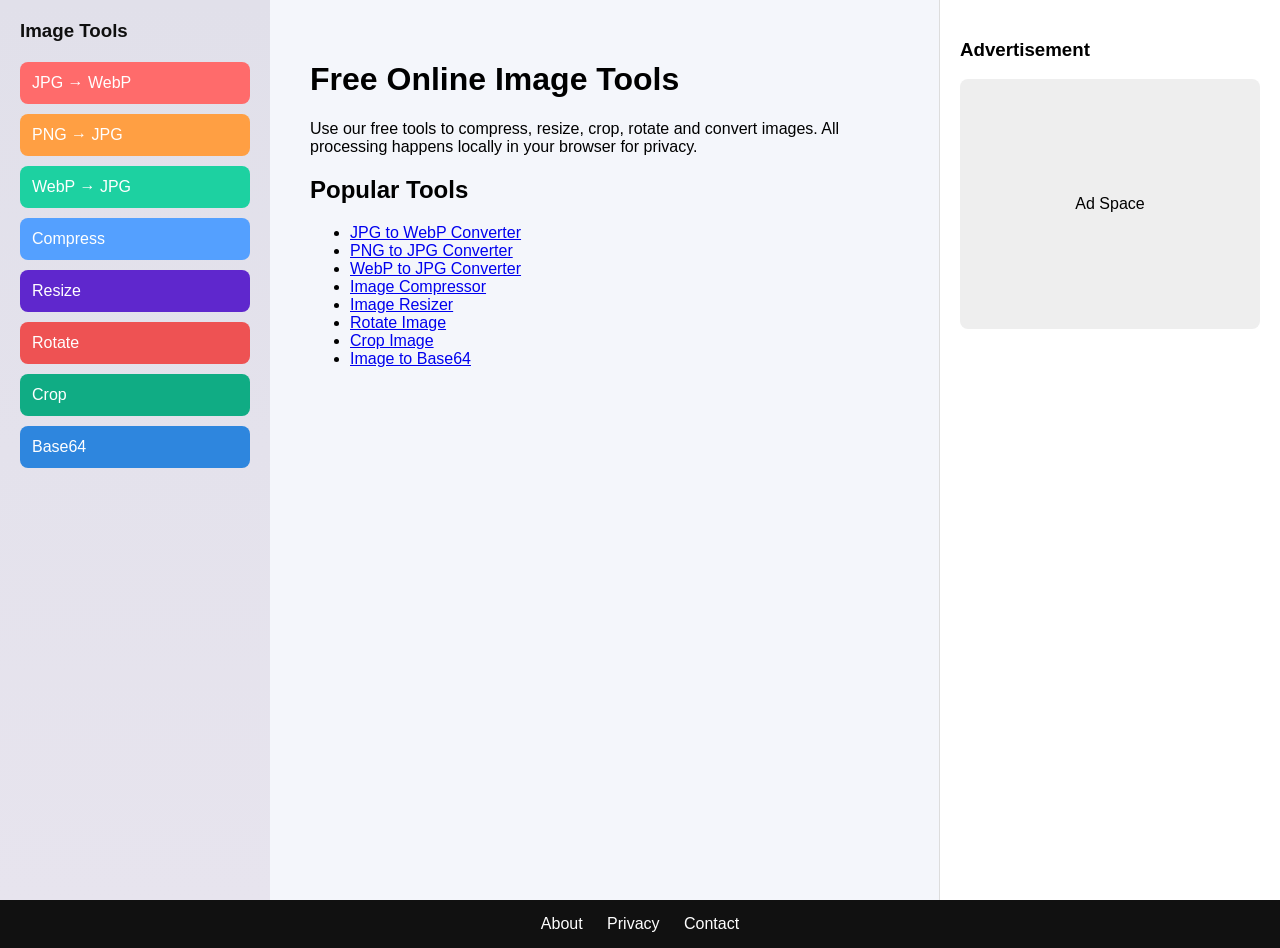
<file: image-tools/index.html>
<!DOCTYPE html>
<html>

<head>

<meta charset="UTF-8">

<title>Free Online Image Tools</title>

<meta name="description" content="Free online image tools to compress, resize, convert and edit images.">

<link rel="stylesheet" href="css/style.css">

</head>

<body>

<div class="layout">

<!-- SIDEBAR -->

<div class="sidebar" id="sidebar"></div>

<!-- MAIN CONTENT -->

<div class="workspace">

<h1>Free Online Image Tools</h1>

<p>
Use our free tools to compress, resize, crop, rotate and convert images.
All processing happens locally in your browser for privacy.
</p>

<h2>Popular Tools</h2>

<ul>

<li><a href="tools/jpg-to-webp.html">JPG to WebP Converter</a></li>

<li><a href="tools/png-to-jpg.html">PNG to JPG Converter</a></li>

<li><a href="tools/webp-to-jpg.html">WebP to JPG Converter</a></li>

<li><a href="tools/image-compressor.html">Image Compressor</a></li>

<li><a href="tools/image-resizer.html">Image Resizer</a></li>

<li><a href="tools/image-rotate.html">Rotate Image</a></li>

<li><a href="tools/image-crop.html">Crop Image</a></li>

<li><a href="tools/image-base64.html">Image to Base64</a></li>

</ul>

</div>

<!-- ADS -->

<div class="ads">

<h3>Advertisement</h3>

<div class="adbox">

Ad Space

</div>

</div>

</div>

<footer>

<a href="about.html">About</a>

<a href="privacy.html">Privacy</a>

<a href="contact.html">Contact</a>

</footer>


<script src="js/layout.js"></script>

</body>

</html>
</file>
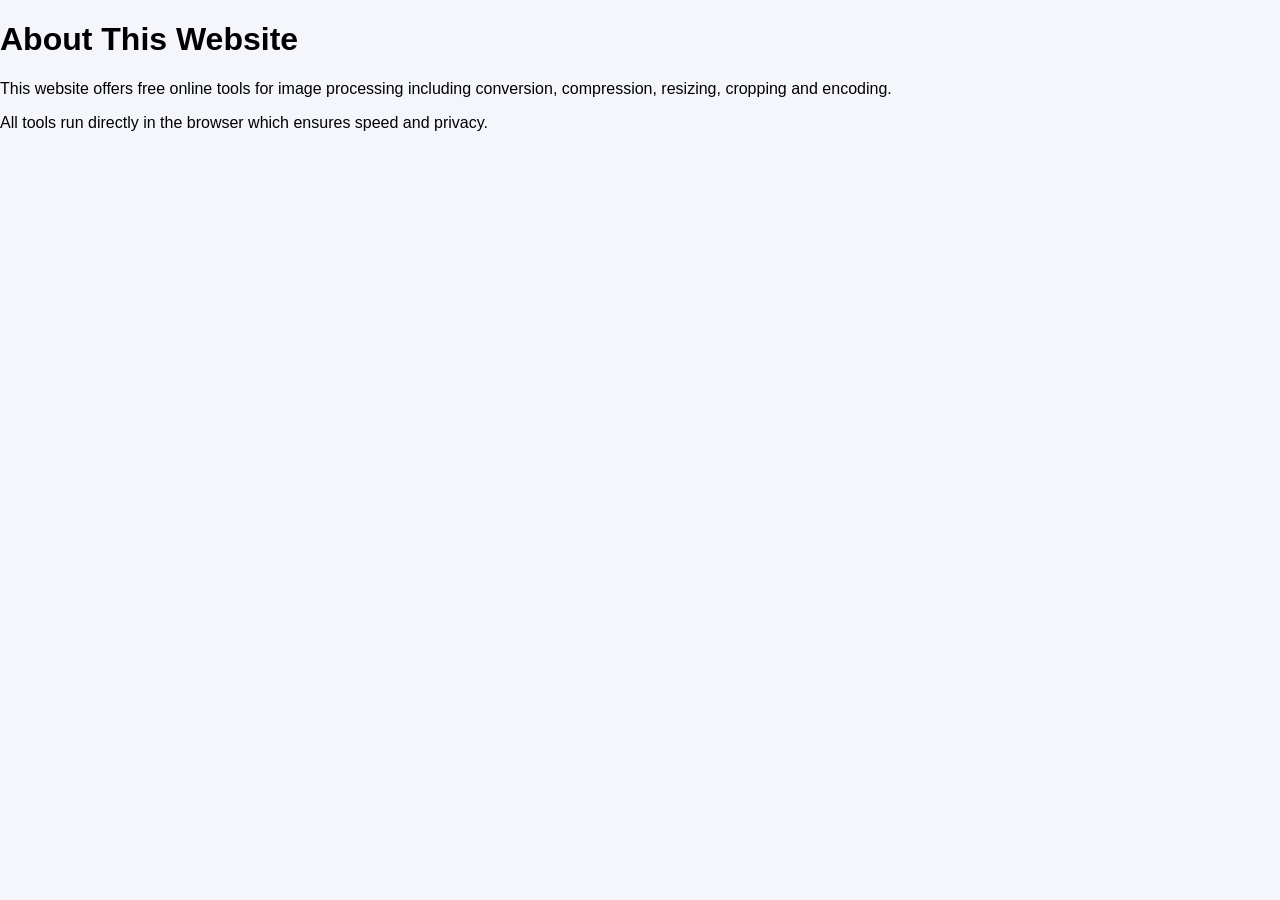
<file: image-tools/about.html>
<!DOCTYPE html>
<html>

<head>

<title>About</title>

<link rel="stylesheet" href="css/style.css">

</head>

<body>

<h1>About This Website</h1>

<p>
This website offers free online tools for image processing including conversion,
compression, resizing, cropping and encoding.
</p>

<p>
All tools run directly in the browser which ensures speed and privacy.
</p>

</body>
</html>
</file>
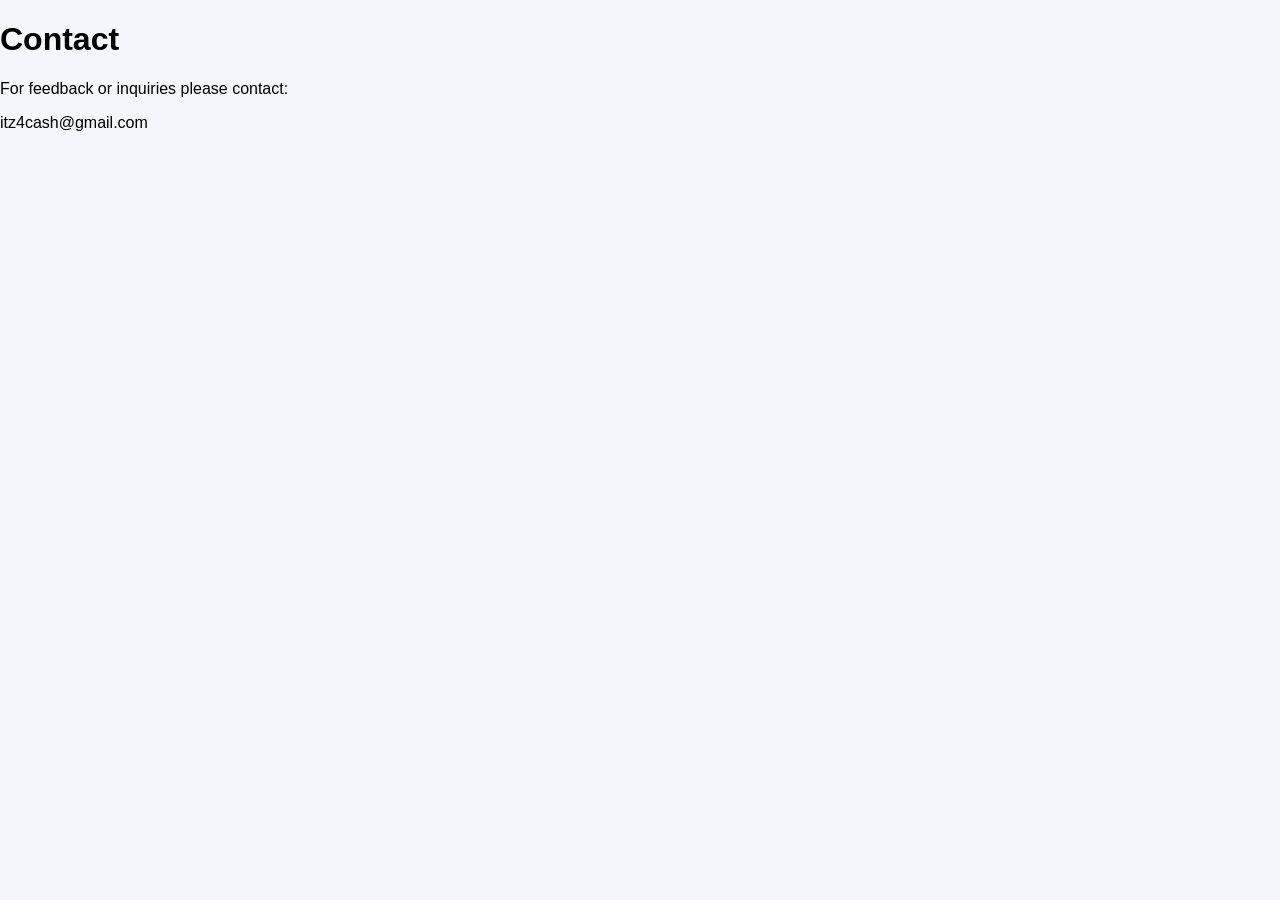
<file: image-tools/contact.html>
<!DOCTYPE html>
<html>

<head>

<title>Contact</title>

<link rel="stylesheet" href="css/style.css">

</head>

<body>

<h1>Contact</h1>

<p>
For feedback or inquiries please contact:
</p>

<p>
itz4cash@gmail.com
</p>

</body>
</html>
</file>
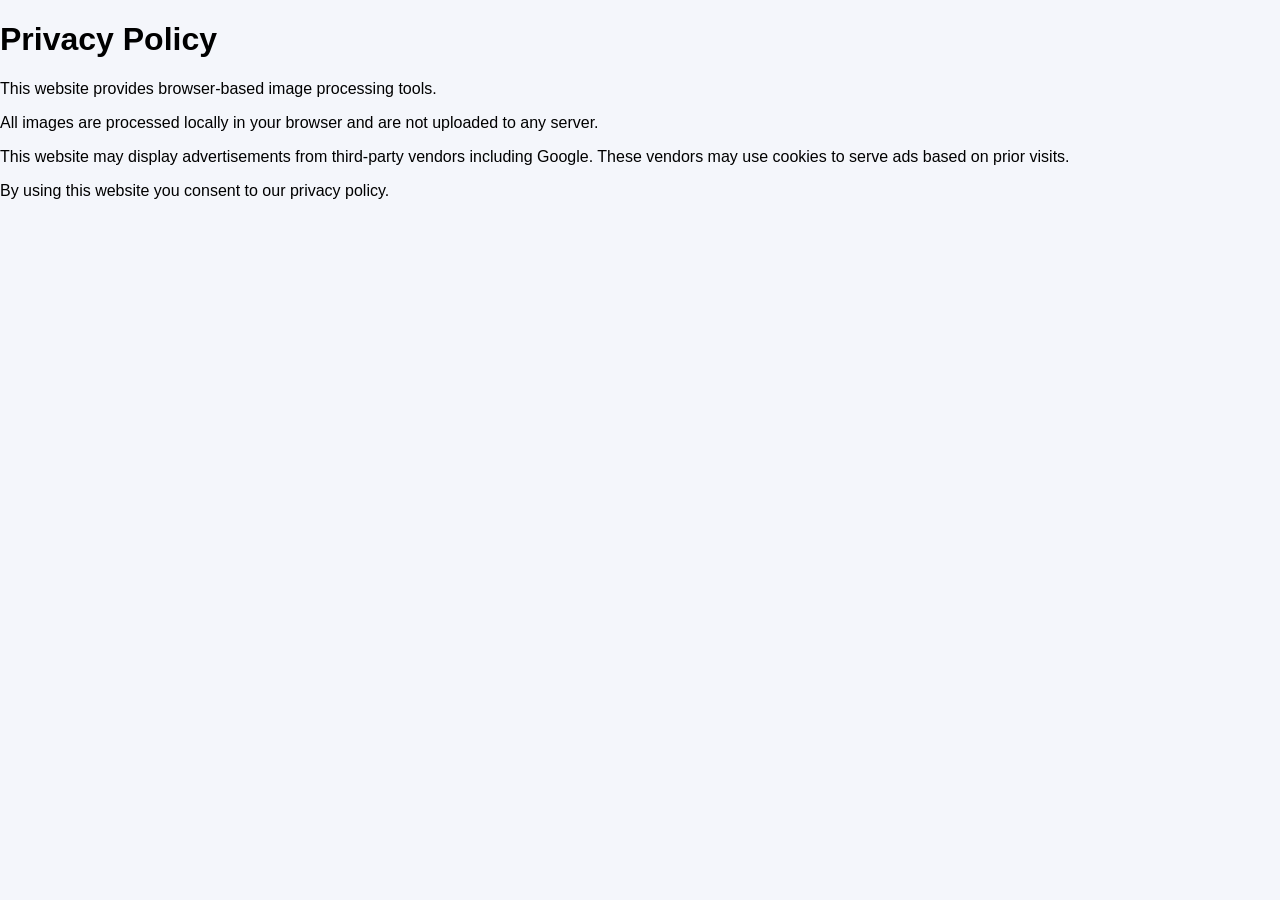
<file: image-tools/privacy.html>
<!DOCTYPE html>
<html>

<head>

<title>Privacy Policy</title>

<link rel="stylesheet" href="css/style.css">

</head>

<body>

<h1>Privacy Policy</h1>

<p>
This website provides browser-based image processing tools.
</p>

<p>
All images are processed locally in your browser and are not uploaded to any server.
</p>

<p>
This website may display advertisements from third-party vendors including Google.
These vendors may use cookies to serve ads based on prior visits.
</p>

<p>
By using this website you consent to our privacy policy.
</p>

</body>
</html>
</file>
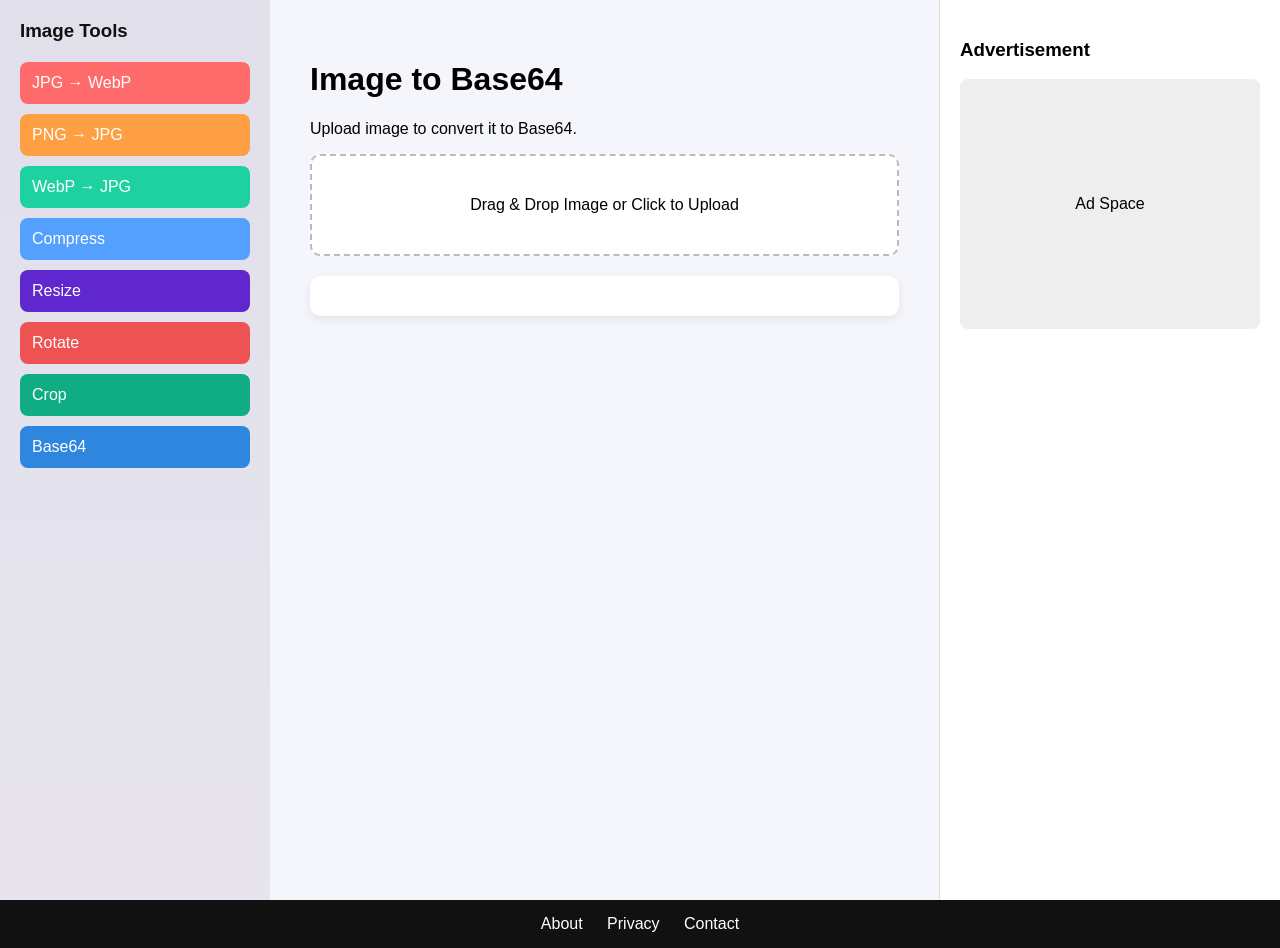
<file: image-tools/tools/image-base64.html>
<!DOCTYPE html>
<html>

<head>

<meta charset="UTF-8">
<title>Image to Base64</title>

<link rel="stylesheet" href="../css/style.css">

</head>

<body>

<div class="layout">

<div class="sidebar" id="sidebar"></div>

<div class="workspace">

<h1>Image to Base64</h1>

<p>Upload image to convert it to Base64.</p>

<div id="upload" class="upload">
Drag & Drop Image or Click to Upload
</div>

<div id="info"></div>

<div class="result" id="result"></div>

</div>

<div class="ads">

<h3>Advertisement</h3>

<div class="adbox">Ad Space</div>

</div>

</div>

<footer>

<a href="../about.html">About</a>
<a href="../privacy.html">Privacy</a>
<a href="../contact.html">Contact</a>

</footer>

<script src="../js/layout.js"></script>

</body>
</html>
</file>
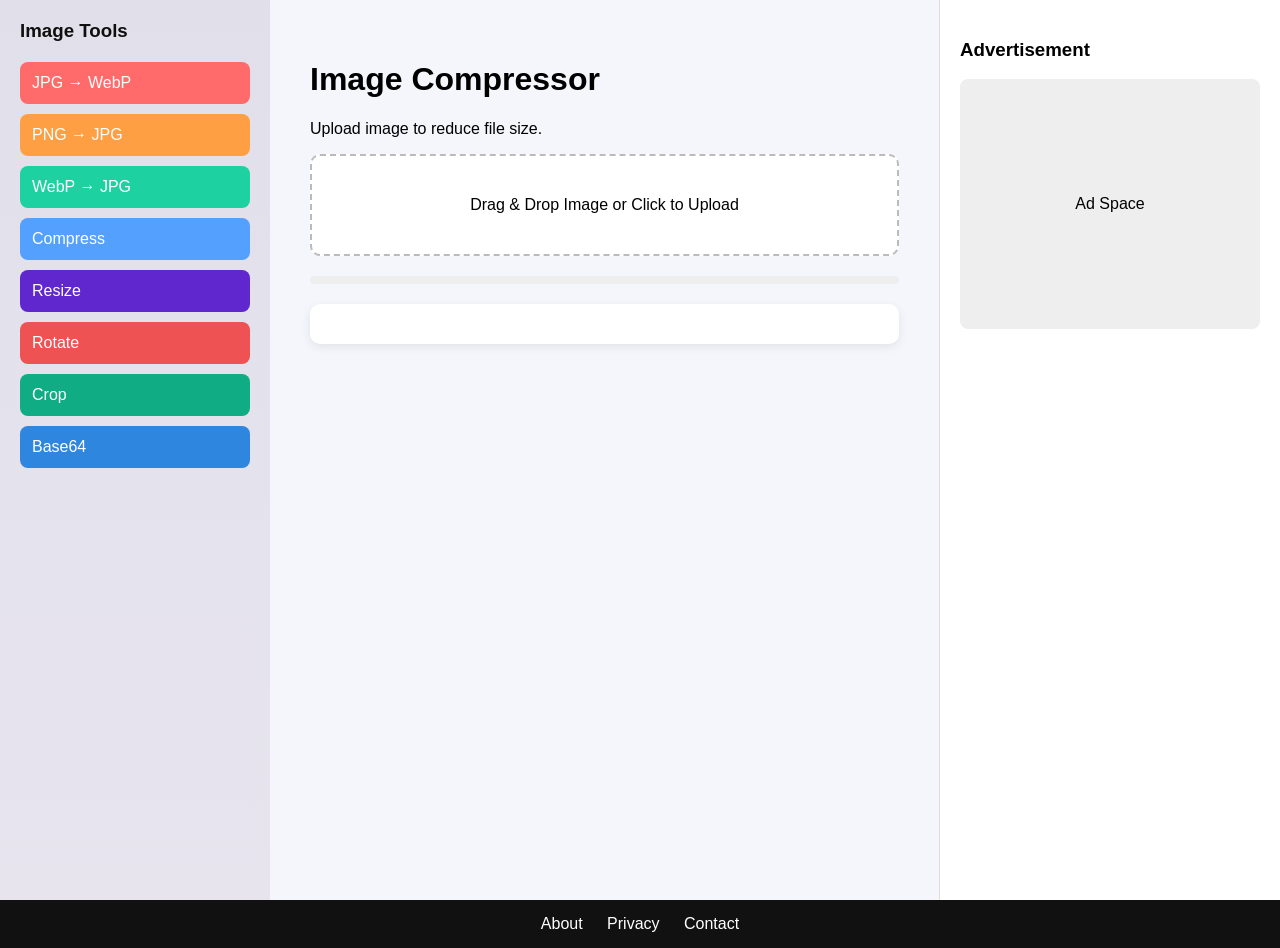
<file: image-tools/tools/image-compressor.html>
<!DOCTYPE html>
<html>

<head>

<meta charset="UTF-8">
<title>Image Compressor</title>

<link rel="stylesheet" href="../css/style.css">

</head>

<body>

<div class="layout">

<div class="sidebar" id="sidebar"></div>

<div class="workspace">

<h1>Image Compressor</h1>

<p>Upload image to reduce file size.</p>

<div id="upload" class="upload">
Drag & Drop Image or Click to Upload
</div>

<div id="info"></div>

<div class="progress">
<div id="bar"></div>
</div>

<div id="result" class="result"></div>

</div>

<div class="ads">

<h3>Advertisement</h3>

<div class="adbox">Ad Space</div>

</div>

</div>

<footer>

<a href="../about.html">About</a>
<a href="../privacy.html">Privacy</a>
<a href="../contact.html">Contact</a>

</footer>

<script src="../js/layout.js"></script>

</body>
</html>
</file>
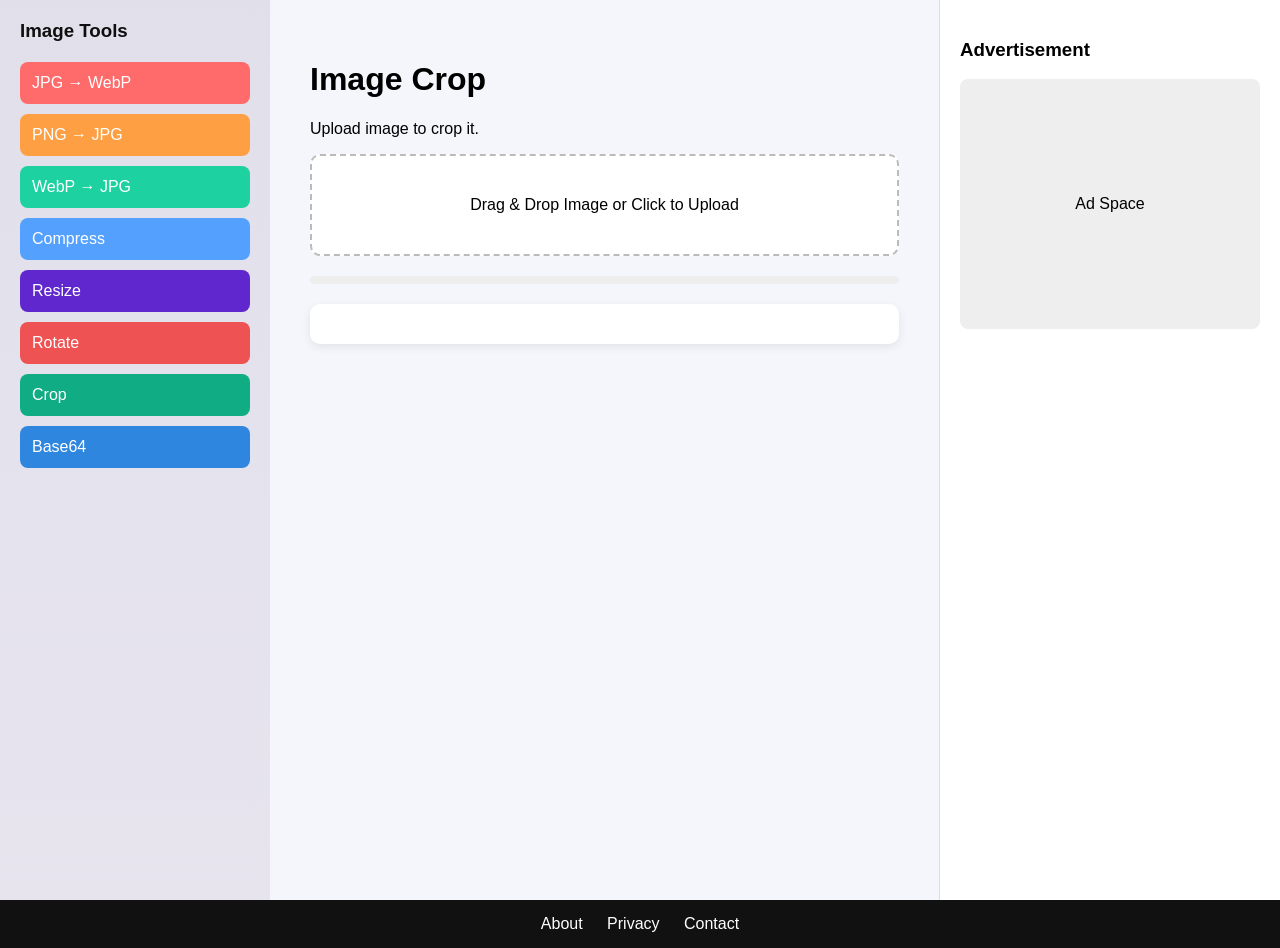
<file: image-tools/tools/image-crop.html>
<!DOCTYPE html>
<html>

<head>

<meta charset="UTF-8">
<title>Image Crop</title>

<link rel="stylesheet" href="../css/style.css">

</head>

<body>

<div class="layout">

<div class="sidebar" id="sidebar"></div>

<div class="workspace">

<h1>Image Crop</h1>

<p>Upload image to crop it.</p>

<div id="upload" class="upload">
Drag & Drop Image or Click to Upload
</div>

<div id="info"></div>

<div class="progress">
<div id="bar"></div>
</div>

<div id="result" class="result"></div>

</div>

<div class="ads">

<h3>Advertisement</h3>

<div class="adbox">Ad Space</div>

</div>

</div>

<footer>

<a href="../about.html">About</a>
<a href="../privacy.html">Privacy</a>
<a href="../contact.html">Contact</a>

</footer>

<script src="../js/layout.js"></script>

</body>
</html>
</file>
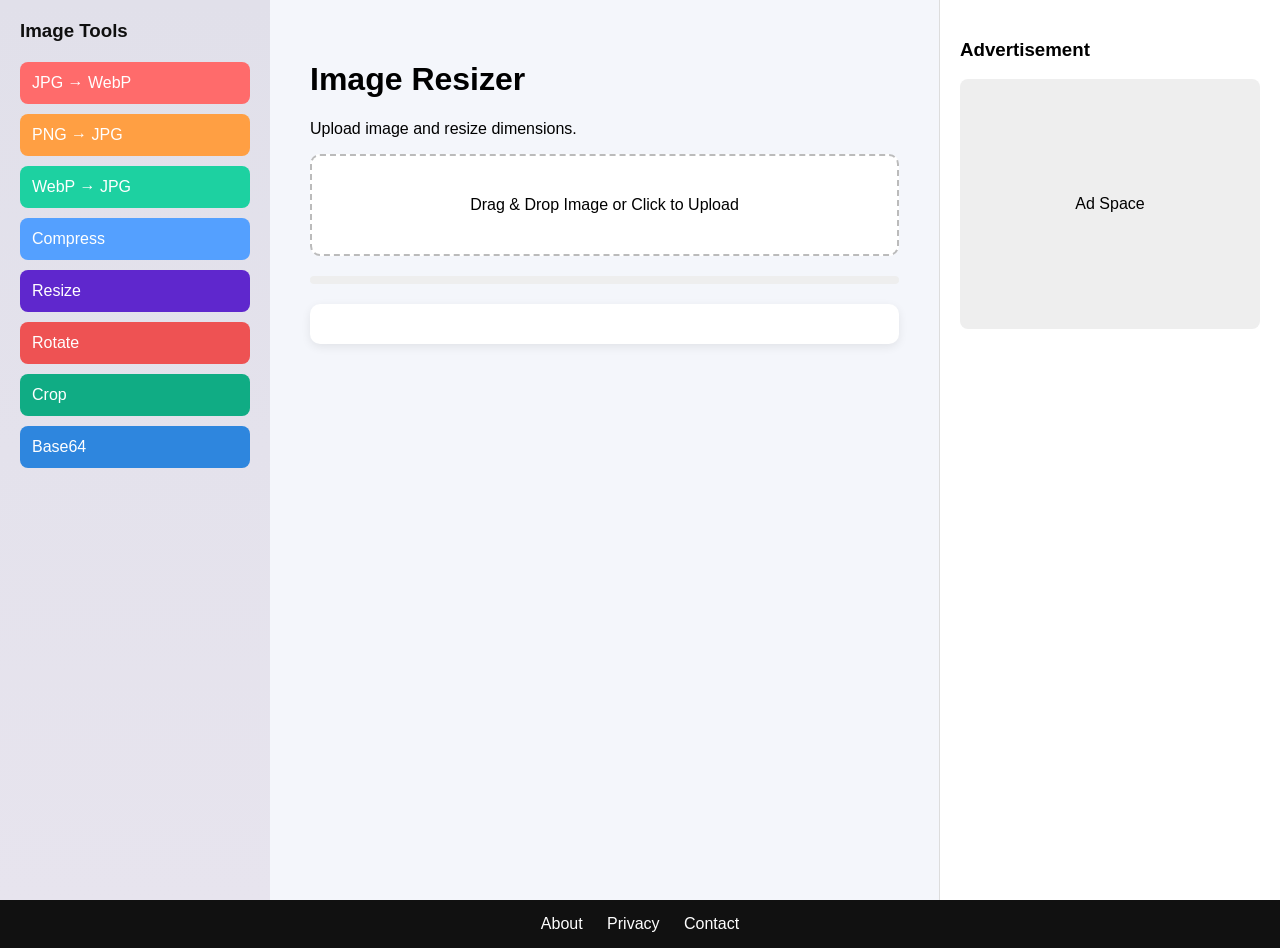
<file: image-tools/tools/image-resizer.html>
<!DOCTYPE html>
<html>

<head>

<meta charset="UTF-8">
<title>Image Resizer</title>

<link rel="stylesheet" href="../css/style.css">

</head>

<body>

<div class="layout">

<div class="sidebar" id="sidebar"></div>

<div class="workspace">

<h1>Image Resizer</h1>

<p>Upload image and resize dimensions.</p>

<div id="upload" class="upload">
Drag & Drop Image or Click to Upload
</div>

<div id="info"></div>

<div class="progress">
<div id="bar"></div>
</div>

<div id="result" class="result"></div>

</div>

<div class="ads">

<h3>Advertisement</h3>

<div class="adbox">Ad Space</div>

</div>

</div>

<footer>

<a href="../about.html">About</a>
<a href="../privacy.html">Privacy</a>
<a href="../contact.html">Contact</a>

</footer>

<script src="../js/layout.js"></script>

</body>
</html>
</file>
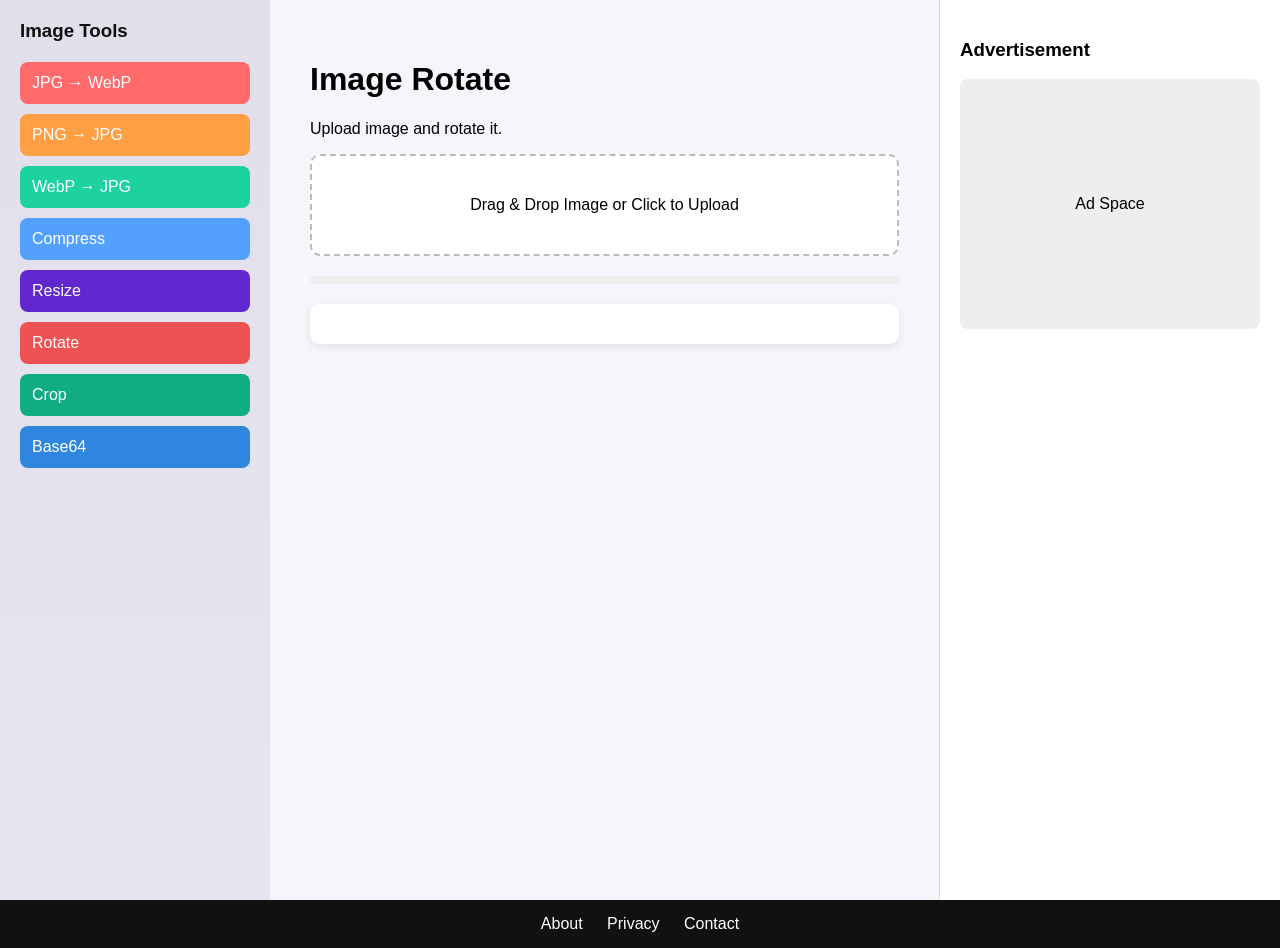
<file: image-tools/tools/image-rotate.html>
<!DOCTYPE html>
<html>

<head>

<meta charset="UTF-8">
<title>Image Rotate</title>

<link rel="stylesheet" href="../css/style.css">

</head>

<body>

<div class="layout">

<div class="sidebar" id="sidebar"></div>

<div class="workspace">

<h1>Image Rotate</h1>

<p>Upload image and rotate it.</p>

<div id="upload" class="upload">
Drag & Drop Image or Click to Upload
</div>

<div id="info"></div>

<div class="progress">
<div id="bar"></div>
</div>

<div id="result" class="result"></div>

</div>

<div class="ads">

<h3>Advertisement</h3>

<div class="adbox">Ad Space</div>

</div>

</div>

<footer>

<a href="../about.html">About</a>
<a href="../privacy.html">Privacy</a>
<a href="../contact.html">Contact</a>

</footer>

<script src="../js/layout.js"></script>

</body>
</html>
</file>
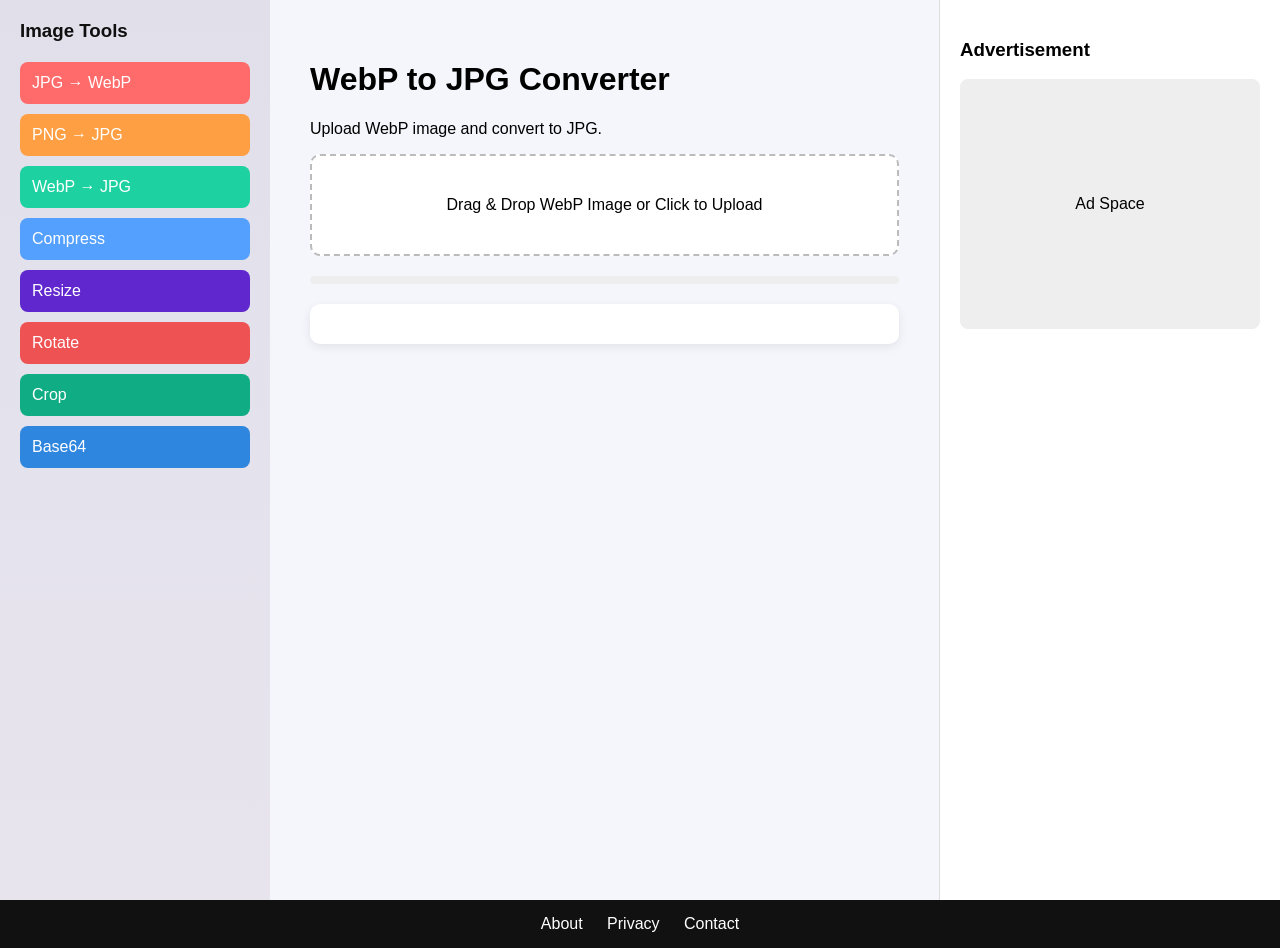
<file: image-tools/tools/webp-to-jpg.html>
<!DOCTYPE html>
<html>

<head>

<meta charset="UTF-8">
<title>WebP to JPG Converter</title>

<link rel="stylesheet" href="../css/style.css">

</head>

<body>

<div class="layout">

<div class="sidebar" id="sidebar"></div>

<div class="workspace">

<h1>WebP to JPG Converter</h1>

<p>Upload WebP image and convert to JPG.</p>

<div id="upload" class="upload">
Drag & Drop WebP Image or Click to Upload
</div>

<div id="info"></div>

<div class="progress">
<div id="bar"></div>
</div>

<div id="result" class="result"></div>

</div>

<div class="ads">

<h3>Advertisement</h3>

<div class="adbox">Ad Space</div>

</div>

</div>

<footer>

<a href="../about.html">About</a>
<a href="../privacy.html">Privacy</a>
<a href="../contact.html">Contact</a>

</footer>

<script src="../js/layout.js"></script>

</body>
</html>
</file>
<file: image-tools/css/style.css>
body{
font-family:Arial, sans-serif;
margin:0;
background:#f4f6fb;
}

/* LAYOUT */

.layout{
display:flex;
min-height:100vh;
}

/* SIDEBAR */

.sidebar{
width:230px;
background:linear-gradient(180deg,#e1e0ea,#e7e4ee);
padding:20px;
color:rgb(15, 15, 15);
}

.sidebar h3{
margin-top:0;
margin-bottom:20px;
}

.sidebar a{
display:block;
padding:12px;
margin-bottom:10px;
border-radius:8px;
text-decoration:none;
color:white;
font-weight:500;
transition:0.2s;
}

.sidebar a:nth-child(2){background:#ff6b6b;}
.sidebar a:nth-child(3){background:#ff9f43;}
.sidebar a:nth-child(4){background:#1dd1a1;}
.sidebar a:nth-child(5){background:#54a0ff;}
.sidebar a:nth-child(6){background:#5f27cd;}
.sidebar a:nth-child(7){background:#ee5253;}
.sidebar a:nth-child(8){background:#10ac84;}
.sidebar a:nth-child(9){background:#2e86de;}

.sidebar a:hover{
transform:scale(1.05);
}

/* WORKSPACE */

.workspace{
flex:1;
padding:40px;
}

.upload{
border:2px dashed #bbb;
padding:40px;
text-align:center;
background:white;
border-radius:10px;
cursor:pointer;
}

.upload:hover{
background:#f0f4ff;
}

/* RESULT */

.result{
margin-top:20px;
background:white;
padding:20px;
border-radius:10px;
box-shadow:0 3px 10px rgba(0,0,0,0.08);
}

/* PROGRESS */

.progress{
height:8px;
background:#eee;
margin-top:20px;
border-radius:5px;
overflow:hidden;
}

.progress div{
height:100%;
background:#6a5af9;
width:0%;
}

/* ADS */

.ads{
width:300px;
padding:20px;
border-left:1px solid #ddd;
background:white;
}

.adbox{
height:250px;
background:#eee;
display:flex;
align-items:center;
justify-content:center;
border-radius:8px;
}

/* FOOTER */

footer{
background:#111;
color:white;
text-align:center;
padding:15px;
}

footer a{
color:white;
margin:0 10px;
text-decoration:none;
}
</file>
